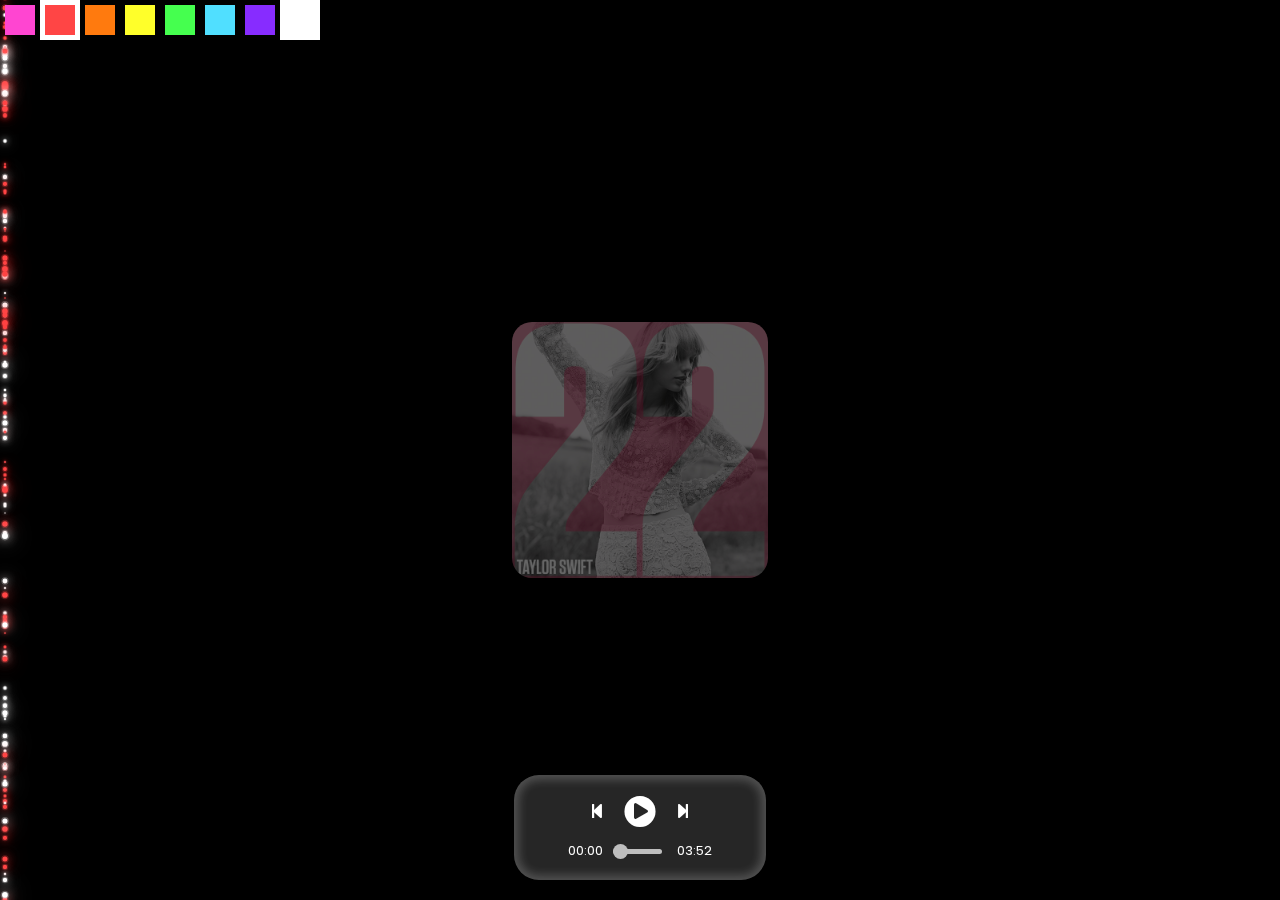
<file: index.html>
<html lang="en">
  <head>
    <meta charset="UTF-8" />
    <link rel="stylesheet"
        href=
"https://cdnjs.cloudflare.com/ajax/libs/font-awesome/5.13.0/css/all.min.css">
    <link rel="stylesheet" href="stylesheet.css" />
    <title>Audio Visualizer by RL</title>
    <script src="script.js" defer></script>
  </head>
  <body>

    <div class="track-pic">

      
    </div>

    <div class="player">
   
      <!-- Define the section for displaying track buttons -->
      <div class="player-buttons">
        <div class="prev-track" onclick="prevTrack()">
          <i class="fa fa-step-backward fa-1x"></i>
        </div>
        <div class="playpause-track playbutton"  data-playing="false" role="switch" aria-checked="false">
          <i class="fa fa-play-circle fa-2x"></i>
        </div>
        <div class="next-track" onclick="nextTrack()">
          <i class="fa fa-step-forward fa-1x"></i>
        </div>
      </div>
   
      <!-- Define the section for displaying the seek slider-->
      <div class="slider_container">
        <div class="current-time">00:00</div>
        <input type="range" min="1" max="100"
          value="0" class="seek_slider" onchange="seekTo()" oninput="disableSeekTo()">
        <div class="total-duration">00:00</div>
      </div>
    </div>


    <div class="color-buttons-container">
      <div class="color-button color1 colorSelected"></div>
      <div class="color-button color2"></div>
      <div class="color-button color3"></div>
      <div class="color-button color4"></div>
      <div class="color-button color5"></div>
      <div class="color-button color6"></div>
      <div class="color-button color7"></div>
      <div class="color-button color8"></div>
    </div>
    <div id="container">
      <div class="bubbles">
      </div>

      <canvas id="canvas"></canvas>
    </div>
    
  </body>
</html>
</file>
<file: stylesheet.css>
@import url('https://fonts.googleapis.com/css2?family=Poppins:wght@400;700&display=swap');

* {
    margin: 0;
    padding: 0;
}

:root {
    --color6: #50dfff;
    --color4: #ffff2a;
    --color5: #45ff4f;
    --color1: #ff45d1;
    --color2: #ff4545;
    --color7: #872cff;
    --color3: #ff7a0e;
    --color8: #ffffff;
    --color11: #ff45d144;
    --width: clamp(1px, 0.16vw, 3px);
    --imageURL: ""
}

body {
    min-height: 100vh;
    background-color: black;
    font-family: 'Poppins', sans-serif;
}

#container {
    position: absolute;
    top: 0;
    left: 0;
    width: 100%;
    height: 100%;
    overflow: hidden;
}

#canvas {
    position: absolute;
    top: 0;
    left: 0;
    width: 100%;
    height: 100%;
    filter: blur(1px);
}

.bubbles{
    position: relative;
    height: 100vh;
}

span {
  --w: 4px;
    position: absolute;
    width: var(--width);
    height: var(--width);
    background: var(--color1);
    margin: 0 4px;
    border-radius: 50%;
    box-shadow: 0 0 0 calc(var(--w)/4) var(--color11),
    0 0 calc(var(--w)* 2) var(--color1),
    0 0 calc(var(--w)* 4) var(--color1);
    animation: animateBubbles calc(500s/var(--i)) linear infinite;
    animation-delay: -100s;
    z-index: var(--z);

}
/* 
span:nth-child(7n+1) {
    background: #ffff2a;
    box-shadow: 0 0 0 5px #ffff2a44,
    0 0 25px #ffff2a,
    0 0 50px #ffff2a;
}

span:nth-child(7n+2) {
    background: #45ff4f;
    box-shadow: 0 0 0 5px #45ff4f44,
    0 0 25px #45ff4f,
    0 0 50px #45ff4f;
}

span:nth-child(7n+3) {
    background: #ff45d1;
    box-shadow: 0 0 0 5px #ff45d144,
    0 0 25px #ff45d1,
    0 0 50px #ff45d1;
}

span:nth-child(7n+4) {
    background: #ff4545;
    box-shadow: 0 0 0 5px #ff454544,
    0 0 25px #ff4545,
    0 0 50px #ff4545;
}

span:nth-child(7n+5) {
    background: #ff7a0e;
    box-shadow: 0 0 0 5px #ff7a0e44,
    0 0 25px #ff7a0e,
    0 0 50px #ff7a0e;
}

span:nth-child(7n+6) {
    background: #872cff;
    box-shadow: 0 0 0 5px #872cff44,
    0 0 25px #872cff,
    0 0 50px #872cff;
} */

@keyframes animateBubbles {
    0% {
        left: 110vw;
    }

    100% {
        left: -10vw;
    }
}

.color-buttons-container {
    z-index: 5;
    height: 30px;
    width: 310px;
    /* 40x -10 */
    position: absolute;
    display: flex;
    gap: 10px;
    top:5px;
    left:5px;
}

.color-button {
    background-color: red;
    width: 30px;
    cursor: pointer;
}

.color-button.colorSelected {
    outline: solid 5px white;

}



.player {
    padding: 30px;
    position: absolute;
    height: 5%;
    width: 15%;
    z-index: 1;
    bottom: 20px;
    left: 0;
    right: 0;
    margin: auto;
    display: flex;
    align-items: center;
    flex-direction: column;
    justify-content: center;
    background-color: rgba(255,255,255,0.15);
    box-shadow:inset 0px 0px 10px 5px rgba(255,255,255, 0.2);
    border-radius: 25px;
    backdrop-filter: blur(3px);
  }
   
   
  .player-buttons {
    display: flex;
    flex-direction: row;
    align-items: center;
    padding-bottom: 15px;
  }
   
  .playpause-track,
  .prev-track,
  .next-track {
    color: white;
    padding-left: 10px;
    padding-right: 10px;
  }
   
  
  .slider_container {
    width: 75%;
    max-width: 300px;
    display: flex;
    justify-content: center;
    align-items: center;
  }
   
  .seek_slider{
    -webkit-appearance: none;
    -moz-appearance: none;
    appearance: none;
    height: 5px;
    background: white;
    opacity: 0.7;
    -webkit-transition: .2s;
    transition: opacity .2s;
    border-radius: 3px;
  }
   
  .seek_slider::-webkit-slider-thumb {
    -webkit-appearance: none;
    -moz-appearance: none;
    appearance: none;
    width: 15px;
    height: 15px;
    background: white;
    cursor: pointer;
    border-radius: 50%;
  }
   
  .seek_slider {
    width: 60%;
  }

  .current-time{
    width: 30px;
    text-align: right;
    font-size: 0.8rem;
    color: white;
    padding-right: 15px;
  }

  .total-duration{
    font-size: 0.8rem;
    color:white;
    padding-left: 15px;
  }
   
  i.fa-play-circle,
  i.fa-pause-circle,
  i.fa-step-forward,
  i.fa-step-backward {
    cursor: pointer;
  }

  .track-pic {
    position: absolute;
    height: 20vw;
    width: 20vw;
    z-index: 1;
    bottom: 0px;
    left: 0;
    right: 0;
    top: 0;
    margin: auto;
    backdrop-filter: blur(4px);
    border-radius: 20px;
    filter: saturate(150%);
    /* box-shadow:inset 0px 0px 10px 10px rgba(255,255,255, 0.7); */
    animation: trackPicHover 2s ease-in-out alternate infinite;
    /* border: 10px solid;
    border-top-color: rgba(255,255,255,01);
    border-left-color: rgba(255,255,255,0.25);
    border-right-color: rgba(255,255,255,0.25);
    border-bottom-color: rgba(255,255,255,0.25); */
  }

  @keyframes trackPicHover {
    0% {
      transform: translateY(10px);
      box-shadow: inset 0px 0px 30px 10px rgba(255,255,255, 0.4);
      
    }

    100% {
      transform: translateY(-10px);
      
      box-shadow: inset 0px 0px 80px 20px rgba(255,255,255, 0.5);
    }
  }

  .track-pic::before {    
    content: "";
    background-image: var(--imageURL);
    background-repeat: no-repeat;
    background-size: contain;
    position: absolute;
    top: 0px;
    right: 0px;
    bottom: 0px;
    left: 0px;
    opacity: 0.4;
    border-radius: 20px;
  }

  @media only screen and (max-width: 1150px) {
    .slider_container{
      display: none;
    }
    .player-buttons {
      padding-bottom: 0px;
    }

    .color-buttons-container{
      display: none;
    }

    .track-pic{
      width: 50svw;
      height: 50svw;              
    }
    .player {
      padding: 10px 20px;
    }

    
  }
</file>
